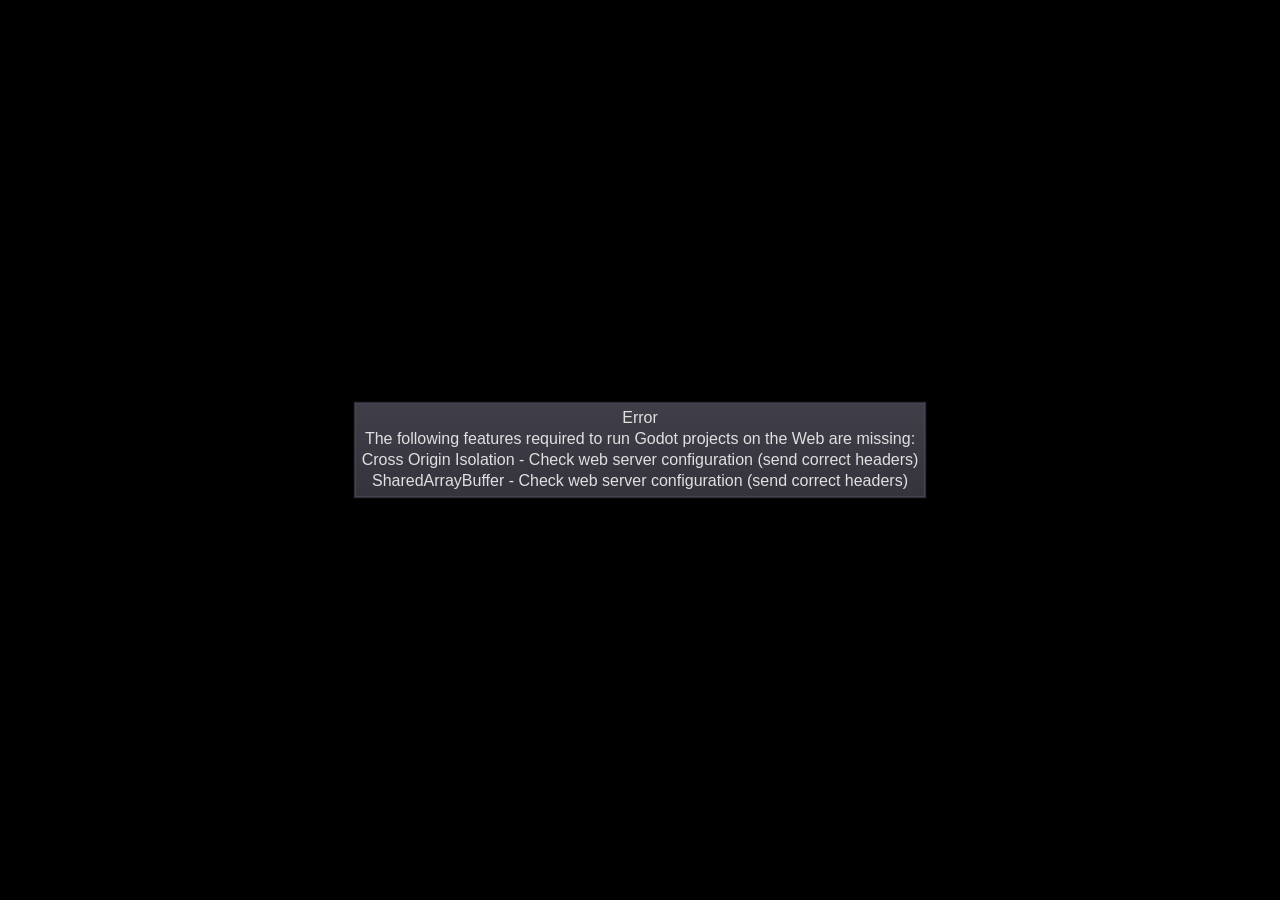
<file: atom/index.html>
<!DOCTYPE html>
<html lang="en">
	<head>
		<meta charset="utf-8">
		<meta name="viewport" content="width=device-width, user-scalable=no">
		<title>Atom</title>
		<script src="coi-serviceworker.js"></script>
		<style>
body {
	touch-action: none;
	margin: 0;
	border: 0 none;
	padding: 0;
	text-align: center;
	background-color: black;
}

#canvas {
	display: block;
	margin: 0;
	color: white;
}

#canvas:focus {
	outline: none;
}

.godot {
	font-family: 'Noto Sans', 'Droid Sans', Arial, sans-serif;
	color: #e0e0e0;
	background-color: #3b3943;
	background-image: linear-gradient(to bottom, #403e48, #35333c);
	border: 1px solid #45434e;
	box-shadow: 0 0 1px 1px #2f2d35;
}

/* Status display */

#status {
	position: absolute;
	left: 0;
	top: 0;
	right: 0;
	bottom: 0;
	display: flex;
	justify-content: center;
	align-items: center;
	/* don't consume click events - make children visible explicitly */
	visibility: hidden;
}

#status-progress {
	width: 366px;
	height: 7px;
	background-color: #38363A;
	border: 1px solid #444246;
	padding: 1px;
	box-shadow: 0 0 2px 1px #1B1C22;
	border-radius: 2px;
	visibility: visible;
}

@media only screen and (orientation:portrait) {
	#status-progress {
		width: 61.8%;
	}
}

#status-progress-inner {
	height: 100%;
	width: 0;
	box-sizing: border-box;
	transition: width 0.5s linear;
	background-color: #202020;
	border: 1px solid #222223;
	box-shadow: 0 0 1px 1px #27282E;
	border-radius: 3px;
}

#status-indeterminate {
	height: 42px;
	visibility: visible;
	position: relative;
}

#status-indeterminate > div {
	width: 4.5px;
	height: 0;
	border-style: solid;
	border-width: 9px 3px 0 3px;
	border-color: #2b2b2b transparent transparent transparent;
	transform-origin: center 21px;
	position: absolute;
}

#status-indeterminate > div:nth-child(1) { transform: rotate( 22.5deg); }
#status-indeterminate > div:nth-child(2) { transform: rotate( 67.5deg); }
#status-indeterminate > div:nth-child(3) { transform: rotate(112.5deg); }
#status-indeterminate > div:nth-child(4) { transform: rotate(157.5deg); }
#status-indeterminate > div:nth-child(5) { transform: rotate(202.5deg); }
#status-indeterminate > div:nth-child(6) { transform: rotate(247.5deg); }
#status-indeterminate > div:nth-child(7) { transform: rotate(292.5deg); }
#status-indeterminate > div:nth-child(8) { transform: rotate(337.5deg); }

#status-notice {
	margin: 0 100px;
	line-height: 1.3;
	visibility: visible;
	padding: 4px 6px;
	visibility: visible;
}
		</style>
		<link rel='manifest' href='index.manifest.json'>

	</head>
	<body>
		<canvas id="canvas">
			HTML5 canvas appears to be unsupported in the current browser.<br >
			Please try updating or use a different browser.
		</canvas>
		<div id="status">
			<div id="status-progress" style="display: none;" oncontextmenu="event.preventDefault();">
				<div id ="status-progress-inner"></div>
			</div>
			<div id="status-indeterminate" style="display: none;" oncontextmenu="event.preventDefault();">
				<div></div>
				<div></div>
				<div></div>
				<div></div>
				<div></div>
				<div></div>
				<div></div>
				<div></div>
			</div>
			<div id="status-notice" class="godot" style="display: none;"></div>
		</div>

		<script src="index.js"></script>
		<script>
const GODOT_CONFIG = {"args":[],"canvasResizePolicy":2,"executable":"index","experimentalVK":false,"fileSizes":{"index.pck":543728,"index.wasm":35708238},"focusCanvas":true,"gdextensionLibs":[],"serviceWorker":"index.service.worker.js"};
const engine = new Engine(GODOT_CONFIG);

(function () {
	const INDETERMINATE_STATUS_STEP_MS = 100;
	const statusProgress = document.getElementById('status-progress');
	const statusProgressInner = document.getElementById('status-progress-inner');
	const statusIndeterminate = document.getElementById('status-indeterminate');
	const statusNotice = document.getElementById('status-notice');

	let initializing = true;
	let statusMode = 'hidden';

	let animationCallbacks = [];
	function animate(time) {
		animationCallbacks.forEach((callback) => callback(time));
		requestAnimationFrame(animate);
	}
	requestAnimationFrame(animate);

	function animateStatusIndeterminate(ms) {
		const i = Math.floor((ms / INDETERMINATE_STATUS_STEP_MS) % 8);
		if (statusIndeterminate.children[i].style.borderTopColor === '') {
			Array.prototype.slice.call(statusIndeterminate.children).forEach((child) => {
				child.style.borderTopColor = '';
			});
			statusIndeterminate.children[i].style.borderTopColor = '#dfdfdf';
		}
	}

	function setStatusMode(mode) {
		if (statusMode === mode || !initializing) {
			return;
		}
		[statusProgress, statusIndeterminate, statusNotice].forEach((elem) => {
			elem.style.display = 'none';
		});
		animationCallbacks = animationCallbacks.filter(function (value) {
			return (value !== animateStatusIndeterminate);
		});
		switch (mode) {
		case 'progress':
			statusProgress.style.display = 'block';
			break;
		case 'indeterminate':
			statusIndeterminate.style.display = 'block';
			animationCallbacks.push(animateStatusIndeterminate);
			break;
		case 'notice':
			statusNotice.style.display = 'block';
			break;
		case 'hidden':
			break;
		default:
			throw new Error('Invalid status mode');
		}
		statusMode = mode;
	}

	function setStatusNotice(text) {
		while (statusNotice.lastChild) {
			statusNotice.removeChild(statusNotice.lastChild);
		}
		const lines = text.split('\n');
		lines.forEach((line) => {
			statusNotice.appendChild(document.createTextNode(line));
			statusNotice.appendChild(document.createElement('br'));
		});
	}

	function displayFailureNotice(err) {
		const msg = err.message || err;
		console.error(msg);
		setStatusNotice(msg);
		setStatusMode('notice');
		initializing = false;
	}

	const missing = Engine.getMissingFeatures();
	if (missing.length !== 0) {
		const missingMsg = 'Error\nThe following features required to run Godot projects on the Web are missing:\n';
		displayFailureNotice(missingMsg + missing.join('\n'));
	} else {
		setStatusMode('indeterminate');
		engine.startGame({
			'onProgress': function (current, total) {
				if (total > 0) {
					statusProgressInner.style.width = `${(current / total) * 100}%`;
					setStatusMode('progress');
					if (current === total) {
						// wait for progress bar animation
						setTimeout(() => {
							setStatusMode('indeterminate');
						}, 500);
					}
				} else {
					setStatusMode('indeterminate');
				}
			},
		}).then(() => {
			setStatusMode('hidden');
			initializing = false;
		}, displayFailureNotice);
	}
}());
		</script>
	</body>
</html>
</file>
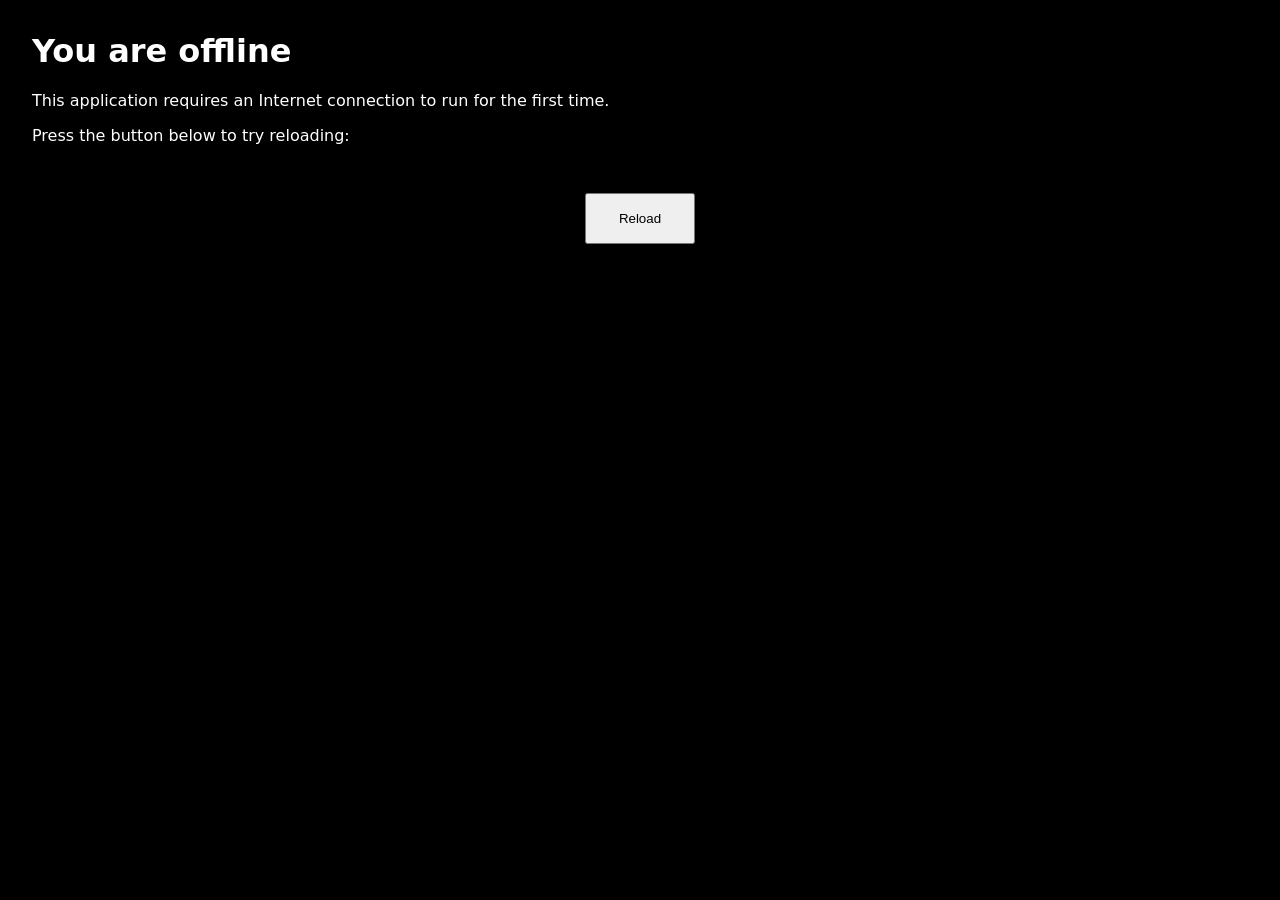
<file: atom/index.offline.html>
<!DOCTYPE html>
<html lang="en">
	<head>
		<meta charset="utf-8">
		<meta http-equiv="X-UA-Compatible" content="IE=edge">
		<meta name="viewport" content="width=device-width, initial-scale=1">
		<title>You are offline</title>
		<style>
html {
	background-color: #000000;
	color: #ffffff;
}

body {
	font-family: system-ui, -apple-system, "Segoe UI", Roboto, "Helvetica Neue", Arial, "Noto Sans", sans-serif, "Apple Color Emoji", "Segoe UI Emoji", "Segoe UI Symbol", "Noto Color Emoji";
	margin: 2rem;
}

p {
	margin-block: 1rem;
}

button {
	display: block;
	padding: 1rem 2rem;
	margin: 3rem auto 0;
}
		</style>
	</head>
	<body>
		<h1>You are offline</h1>
		<p>This application requires an Internet connection to run for the first time.</p>
		<p>Press the button below to try reloading:</p>
		<button type="button">Reload</button>
		<script>
document.querySelector('button').addEventListener('click', () => {
	window.location.reload();
});
		</script>
	</body>
</html>
</file>
